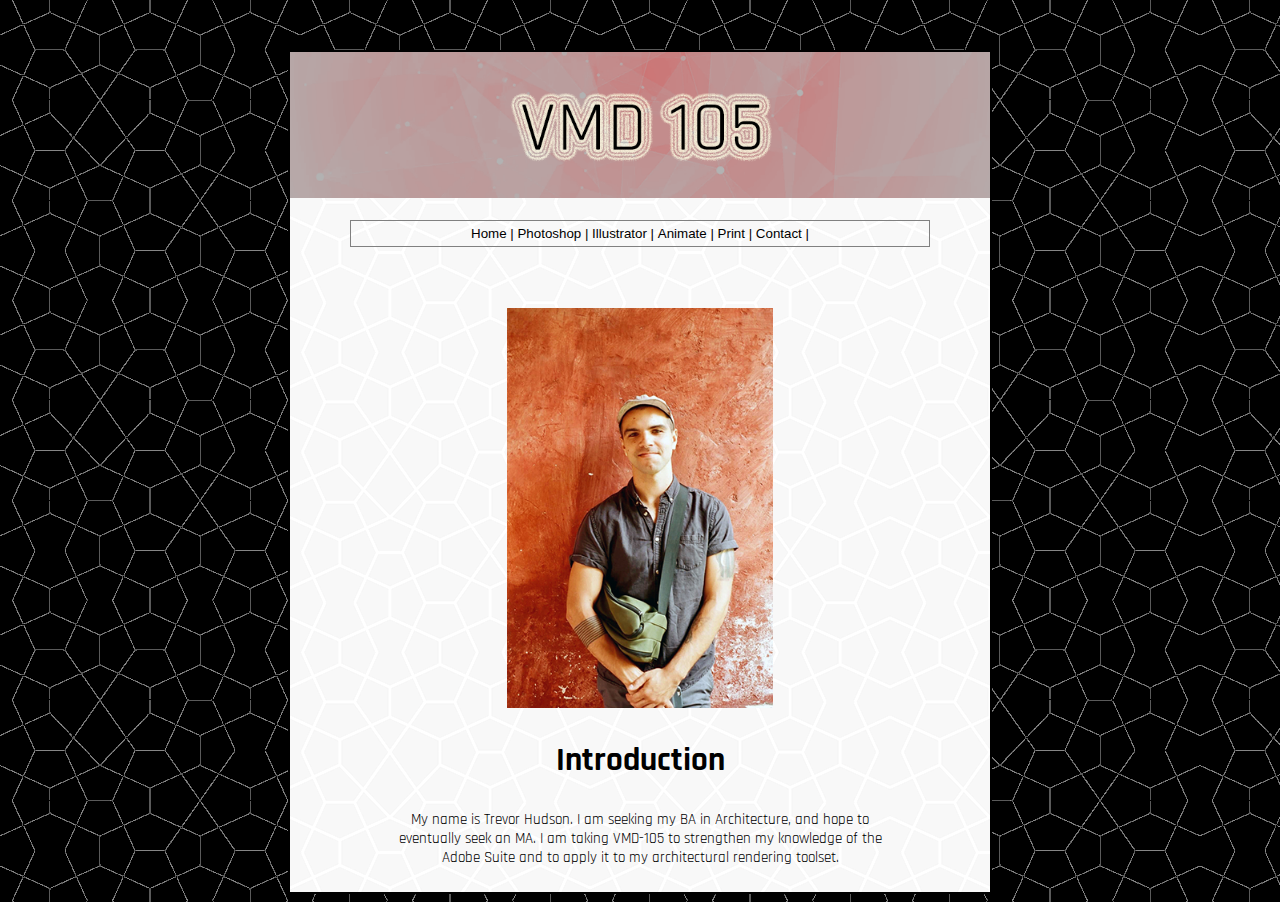
<file: index.html>
<!doctype html>

<html>  
<head>
<title> Trevor Hudson VMD 105</title>   
    <link rel="stylesheet" href="./css/style.css">   

<link href="https://fonts.googleapis.com/css?family=Archivo+Narrow|Julius+Sans+One|Rajdhani|Syncopate" rel="stylesheet">
</head>
   <style>
       html {
           background-image: url(./images/congruent_outline.png);
        }
</style>
<body>
    

        <header>
            <img width="700px" src="./banners/banner_home.png">
        </header>
    <br>
        <nav>
            <li><a href="index.html">Home</a> |</li>
            <li><a href="./html/photoshop.html">Photoshop</a> |</li>
            <li><a href="./html/illustrator.html">Illustrator</a> |</li>
            <li><a href="./html/animate.html">Animate</a> |</li>
            <li><a href="./html/print.html">Print</a> |</li>
           <li><a href="./html/contact.html">Contact</a> |</li>
            </nav>
    
        <h2>
            <img height="400" src="./images/Hudson_portrait.jpg">
        </h2>
        <h1>
                Introduction        
        </h1>
        <p>
         My name is Trevor Hudson. I am seeking my BA in Architecture, and hope to eventually seek an MA. I am taking VMD-105 to strengthen my knowledge of the Adobe Suite and to apply it to my architectural rendering toolset.

        </p>

    
    
    
    
    
    
</body>
    

    

</html>
</file>
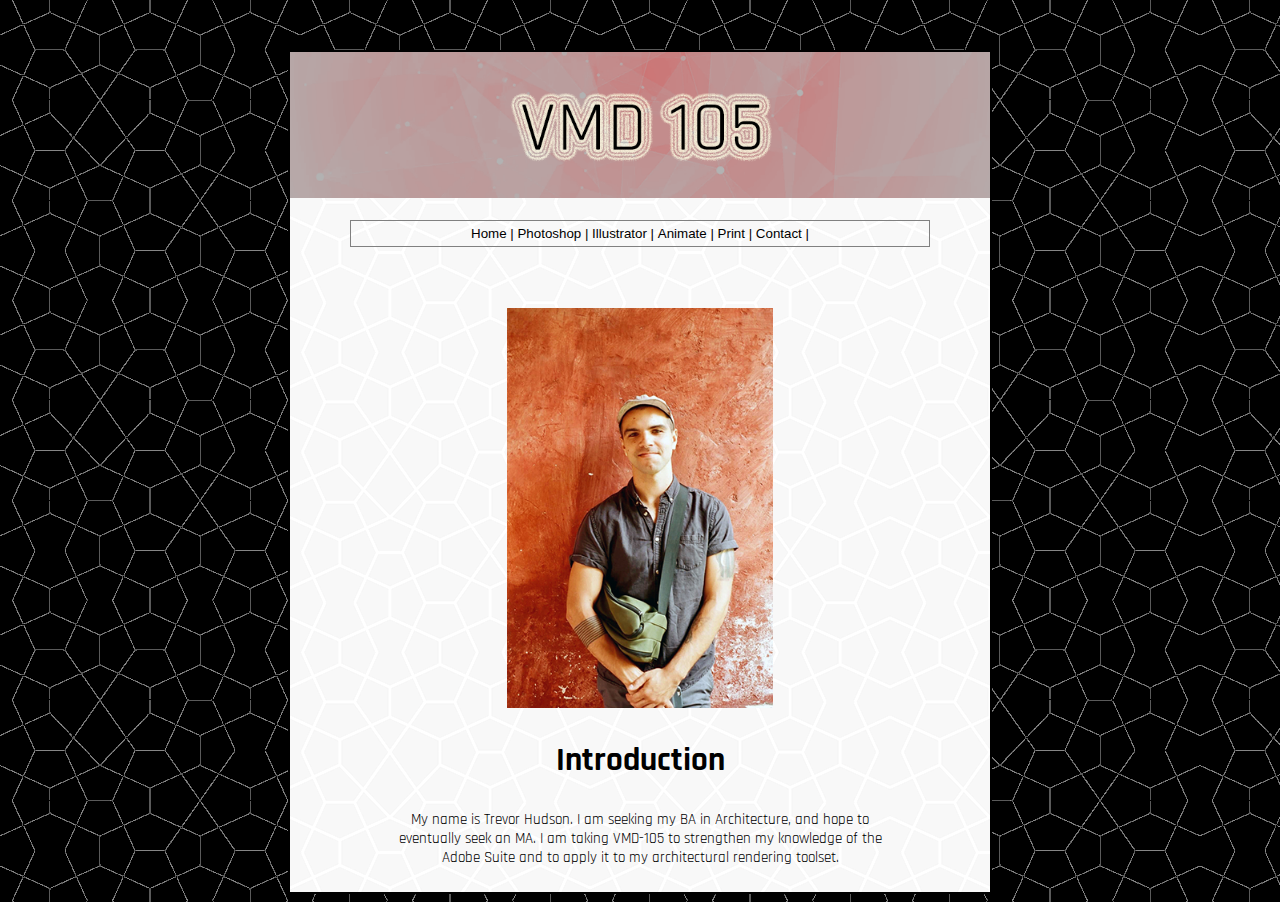
<file: Hudson_webfinal/html/index.html>
<!doctype html>

<html>  
<head>
<title> Trevor Hudson VMD 105</title>   
    <link rel="stylesheet" href="../css/style.css">   

<link href="https://fonts.googleapis.com/css?family=Archivo+Narrow|Julius+Sans+One|Rajdhani|Syncopate" rel="stylesheet">
</head>
   <style>
       html {
           background-image: url(../images/congruent_outline.png);
        }
</style>
<body>
    

        <header>
            <img width="700px" src="../banners/banner_home.png">
        </header>
    <br>
        <nav>
            <li><a href="../html/index.html">Home</a> |</li>
            <li><a href="photoshop.html">Photoshop</a> |</li>
            <li><a href="illustrator.html">Illustrator</a> |</li>
            <li><a href="animate.html">Animate</a> |</li>
            <li><a href="print.html">Print</a> |</li>
           <li><a href="contact.html">Contact</a> |</li>
            </nav>
    
        <h2>
            <img height="400" src="../images/Hudson_portrait.jpg">
        </h2>
        <h1>
                Introduction        
        </h1>
        <p>
         My name is Trevor Hudson. I am seeking my BA in Architecture, and hope to eventually seek an MA. I am taking VMD-105 to strengthen my knowledge of the Adobe Suite and to apply it to my architectural rendering toolset.

        </p>

    
    
    
    
    
    
</body>
    

    

</html>
</file>
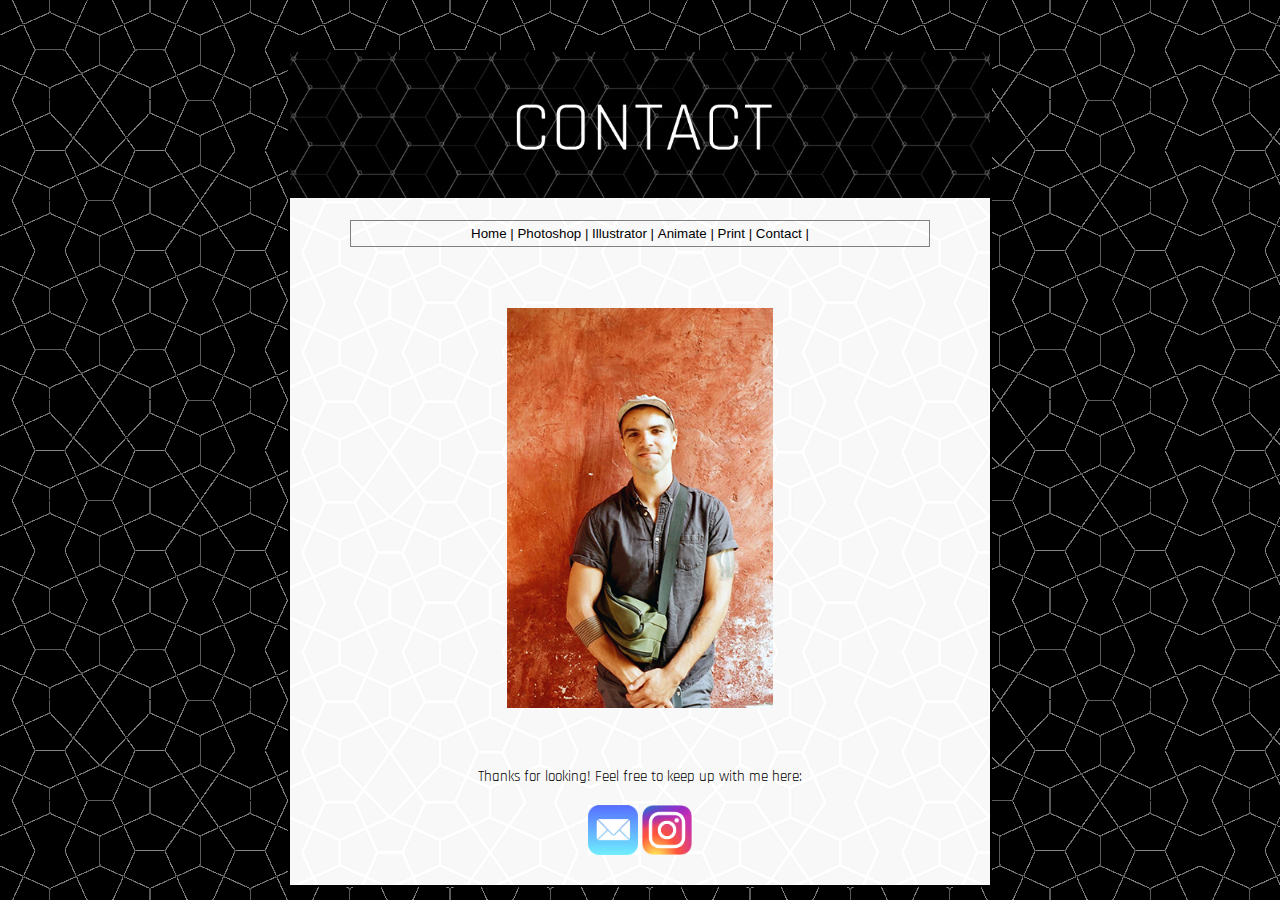
<file: html/contact.html>
<!doctype html>

<html>  
<head>
<title> Trevor Hudson VMD 105</title>   
    <link rel="stylesheet" href="../css/style.css">   

<link href="https://fonts.googleapis.com/css?family=Archivo+Narrow|Julius+Sans+One|Rajdhani|Syncopate" rel="stylesheet">
</head>
 <style>
       html {
           background-image: url(../images/congruent_outline.png);
        }
</style>
<body>
    

        <header>
            <img width="700px" src="../banners/banner_contact.png">
        </header>
        
      <br>
        <nav>
           <li><a href="../index.html">Home</a> |</li>
            <li><a href="photoshop.html">Photoshop</a> |</li>
            <li><a href="illustrator.html">Illustrator</a> |</li>
            <li><a href="animate.html">Animate</a> |</li>
            <li><a href="print.html">Print</a> |</li>
           <li><a href="contact.html">Contact</a> |</li>
            </nav>
        <h2>
            <img height="400" src="../images/Hudson_portrait.jpg">
        </h2>
        <h1>
            
    </h1>
        <p>
            Thanks for looking! Feel free to keep up with me here:
            <br>
            <br>
            <a href="mailto:thudson1@mail.ccsf.edu"><img width="50" src="../images/email.jpeg"></a>
            <a href="https://www.instagram.com/thudsun/"><img width="50px" src="../images/instagram_logo.png">
            </a>

        </p>

    
    
    
    
    
    
</body>
    

    

</html>
</file>
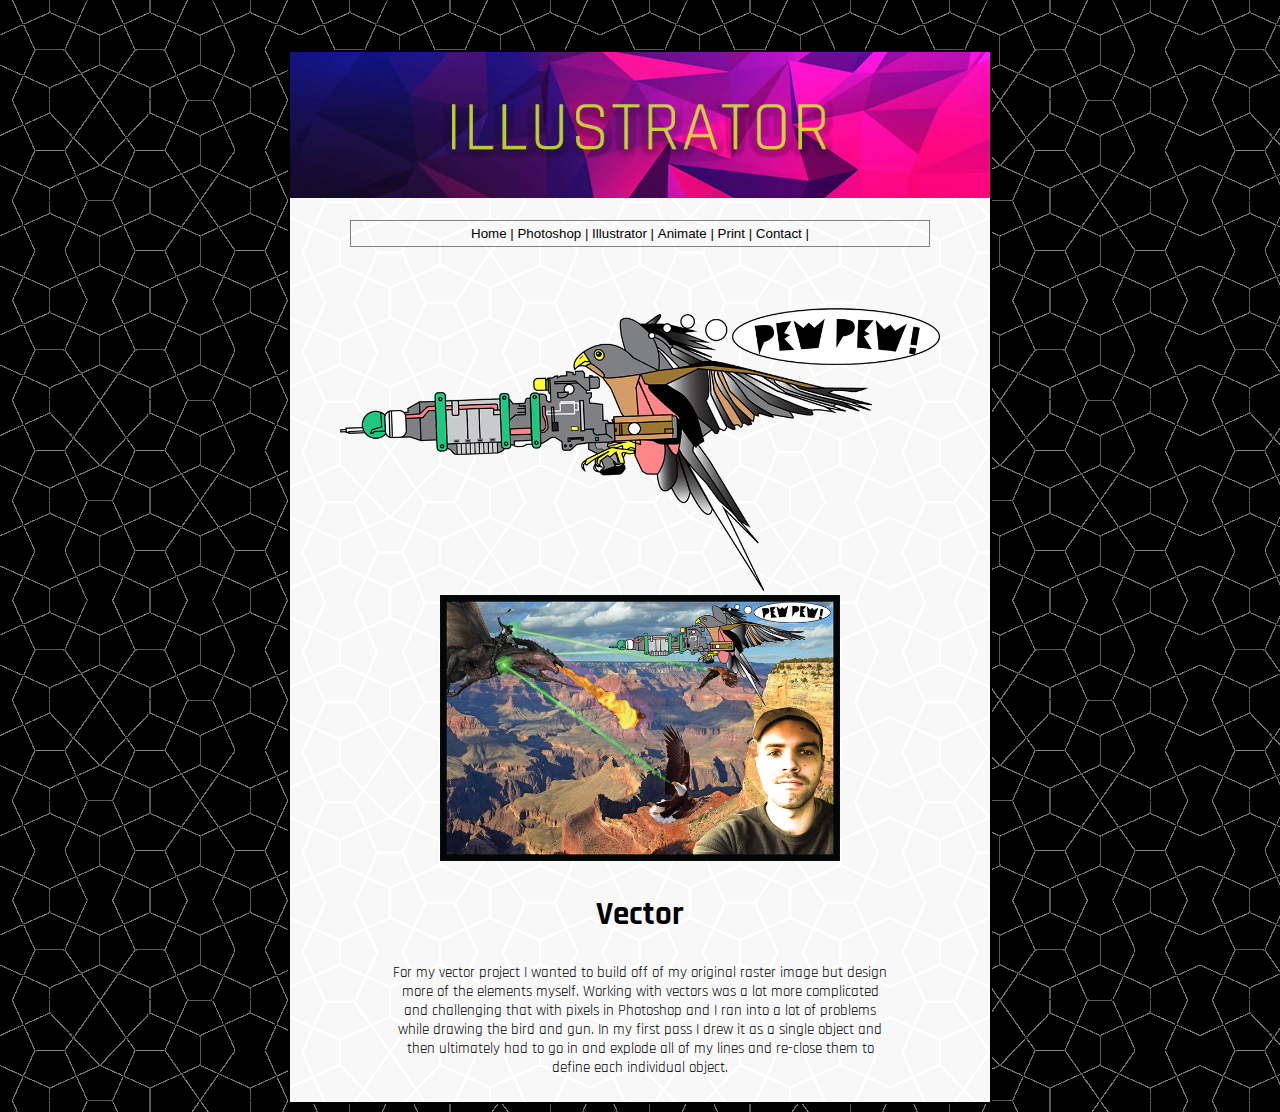
<file: html/illustrator.html>
<!doctype html>

<html>  
<head>
<title> Trevor Hudson VMD 105</title>   
    <link rel="stylesheet" href="../css/style.css">   

<link href="https://fonts.googleapis.com/css?family=Archivo+Narrow|Julius+Sans+One|Rajdhani|Syncopate" rel="stylesheet">
</head>
   <style>
       html {
           background-image: url(../images/congruent_outline.png);
        }
</style> 
<body>
    

        <header>
            <img width="700px" src="../banners//banner_illustrator.png">
        </header>
<br>
        <nav>
           <li><a href="../index.html">Home</a> |</li>
            <li><a href="photoshop.html">Photoshop</a> |</li>
            <li><a href="illustrator.html">Illustrator</a> |</li>
            <li><a href="animate.html">Animate</a> |</li>
            <li><a href="print.html">Print</a> |</li>
           <li><a href="contact.html">Contact</a> |</li>
            </nav>
        <h2>
            <img width="600" src="../images/Hudson_vector_rgb.png">
            <img width="400" src="../images/Hudson_final_vector_rgb.png">
    </h2>
        <h1>
            Vector 
        </h1>
        <p>
           For my vector project I wanted to build off of my original raster image but design more of the elements myself. Working with vectors was a lot more complicated and challenging that with pixels in Photoshop and I ran into a lot of problems while drawing the bird and gun. In my first pass I drew it as a single object and then ultimately had to go in and explode all of my lines and re-close them to define each individual object. 

        </p>

    
    
    
    
    
    
</body>
    

    

</html>
</file>
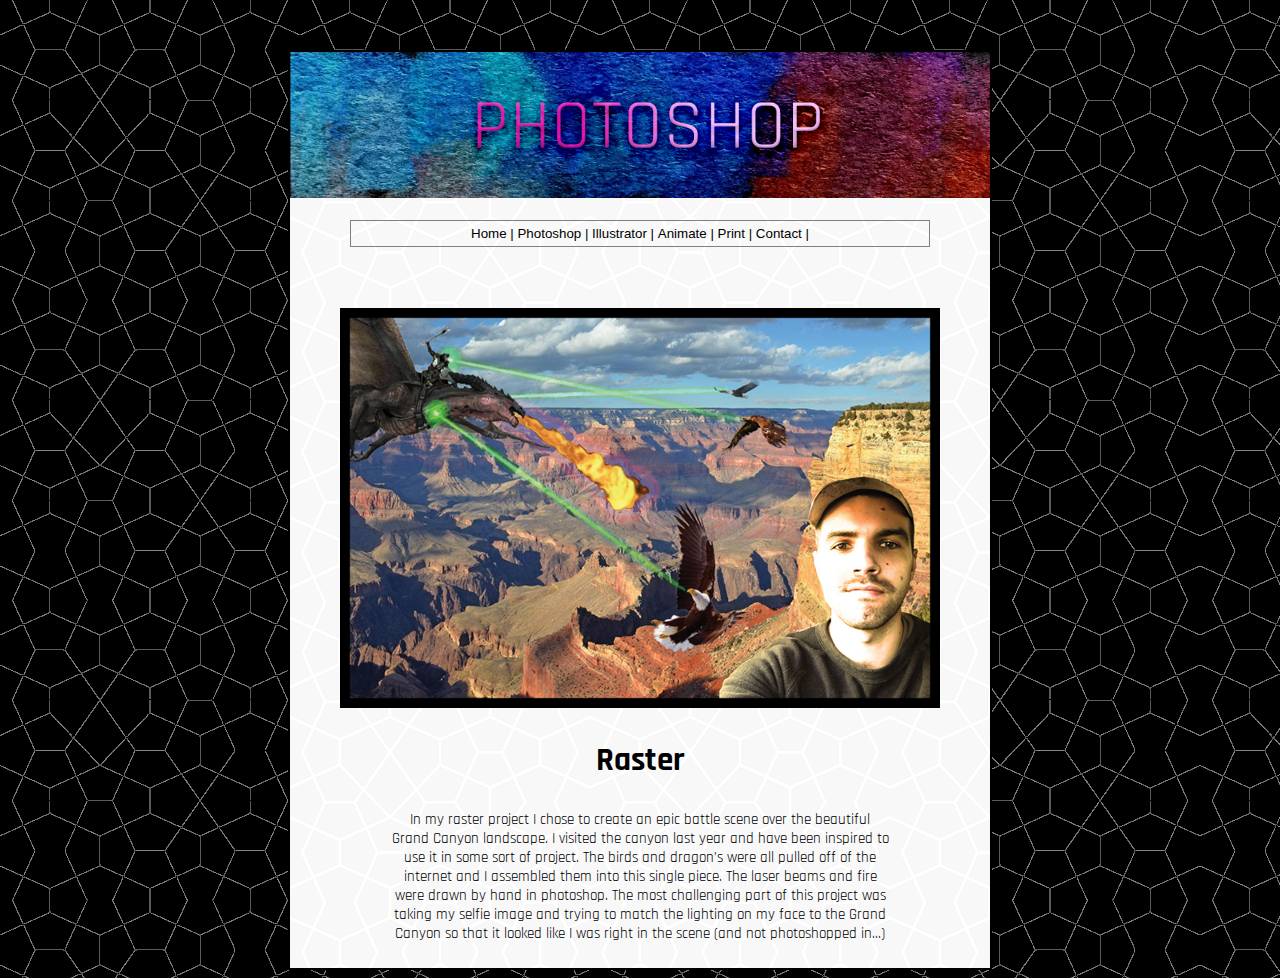
<file: html/photoshop.html>
<!doctype html>

<html>  
<head>
<title> Trevor Hudson VMD 105</title>   
    <link rel="stylesheet" href="../css/style.css">   

<link href="https://fonts.googleapis.com/css?family=Archivo+Narrow|Julius+Sans+One|Rajdhani|Syncopate" rel="stylesheet">
    </head>
 <style>
       html {
           background-image: url(../images/congruent_outline.png);
        }
</style>
<body>
            <header>
            <img width="700px" src="../banners/banner_photoshop.png">
        </header>
        
           <br>
        <nav>
           <li><a href="../index.html">Home</a> |</li>
            <li><a href="photoshop.html">Photoshop</a> |</li>
            <li><a href="illustrator.html">Illustrator</a> |</li>
            <li><a href="animate.html">Animate</a> |</li>
            <li><a href="print.html">Print</a> |</li>
           <li><a href="contact.html">Contact</a> |</li>
            </nav>
        <h2>
            <img width="600" src="../images/Hudson_raster_rgb.jpg">
        </h2>
        <h1>
            Raster
        </h1>
        <p>
            In my raster project I chose to create an epic battle scene over the beautiful Grand Canyon landscape. I visited the canyon last year and have been inspired to use it in some sort of project. The birds and dragon’s were all pulled off of the internet and I assembled them into this single piece. The laser beams and fire were drawn by hand in photoshop. The most challenging part of this project was taking my selfie image and trying to match the lighting on my face to the Grand Canyon so that it looked like I was right in the scene (and not photoshopped in…)

        </p>

    
    
    
    
    </body>
    
</html>
</file>
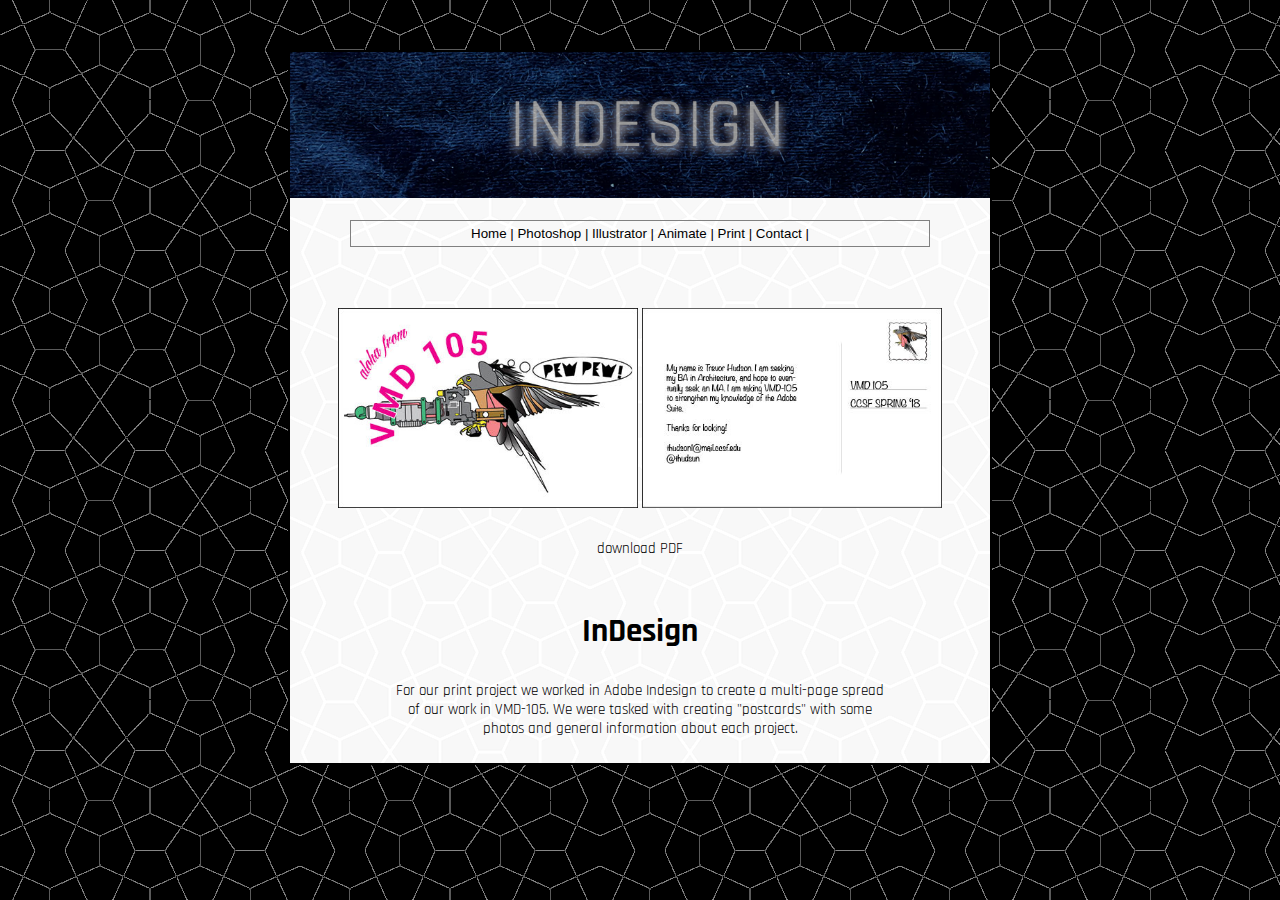
<file: html/print.html>
<!doctype html>

<html>  
<head>
<title> Trevor Hudson VMD 105</title>   
    <link rel="stylesheet" href="../css/style.css">   

<link href="https://fonts.googleapis.com/css?family=Archivo+Narrow|Julius+Sans+One|Rajdhani|Syncopate" rel="stylesheet">
</head>
<style>
       html {
           background-image: url(../images/congruent_outline.png);
        }
</style>
<body>
    

        <header>
            <img width="700px" src="../banners/banner_print.png">
        </header>
        
       <br>
        <nav>
           <li><a href="../index.html">Home</a> |</li>
            <li><a href="photoshop.html">Photoshop</a> |</li>
            <li><a href="illustrator.html">Illustrator</a> |</li>
            <li><a href="animate.html">Animate</a> |</li>
            <li><a href="print.html">Print</a> |</li>
           <li><a href="contact.html">Contact</a> |</li>
            </nav>
        <h2>
            
            <img width="300px" src="../images/Hudson_print_final_updated.jpg">
            <img width="300px" src="../images/Hudson_print_final_updated2.jpg">
            <br>
            <br>
    </h2>
            <p>  <a href="../images/Hudson_print_final_updated.pdf">download PDF</a></p>
            <h1>
            InDesign</h1>
        <p>
            For our print project we worked in Adobe Indesign to create a multi-page spread of our work in VMD-105. We were tasked with creating "postcards" with some photos and general information about each project. 

        </p>
    
</body> 
</html>
</file>
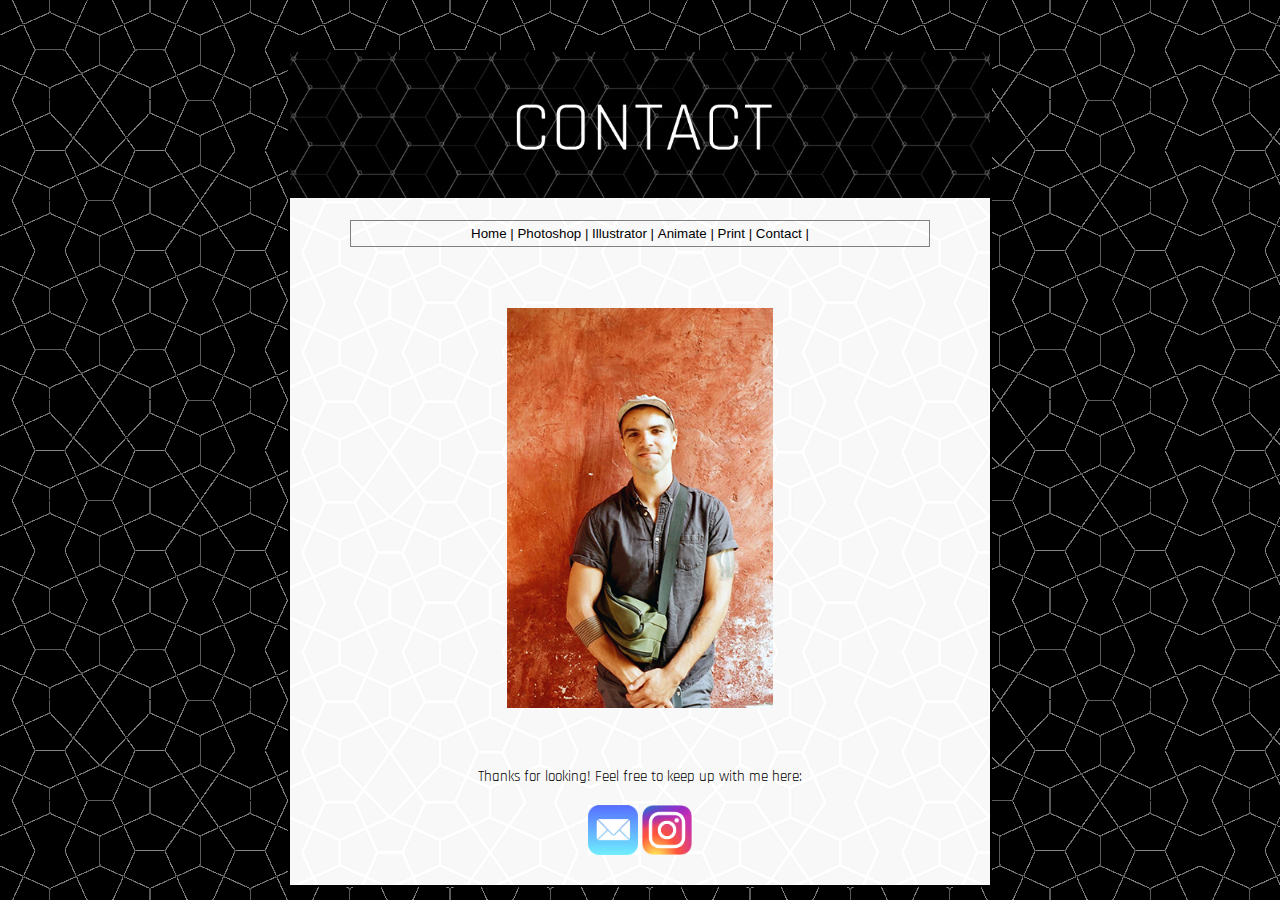
<file: Hudson_webfinal/html/contact.html>
<!doctype html>

<html>  
<head>
<title> Trevor Hudson VMD 105</title>   
    <link rel="stylesheet" href="../css/style.css">   

<link href="https://fonts.googleapis.com/css?family=Archivo+Narrow|Julius+Sans+One|Rajdhani|Syncopate" rel="stylesheet">
</head>
 <style>
       html {
           background-image: url(../images/congruent_outline.png);
        }
</style>
<body>
    

        <header>
            <img width="700px" src="../banners/banner_contact.png">
        </header>
        
      <br>
        <nav>
           <li><a href="../html/index.html">Home</a> |</li>
            <li><a href="photoshop.html">Photoshop</a> |</li>
            <li><a href="illustrator.html">Illustrator</a> |</li>
            <li><a href="animate.html">Animate</a> |</li>
            <li><a href="print.html">Print</a> |</li>
           <li><a href="contact.html">Contact</a> |</li>
            </nav>
        <h2>
            <img height="400" src="../images/Hudson_portrait.jpg">
        </h2>
        <h1>
            
    </h1>
        <p>
            Thanks for looking! Feel free to keep up with me here:
            <br>
            <br>
            <a href="mailto:thudson1@mail.ccsf.edu"><img width="50" src="../images/email.jpeg"></a>
            <a href="https://www.instagram.com/thudsun/"><img width="50px" src="../images/instagram_logo.png">
            </a>

        </p>

    
    
    
    
    
    
</body>
    

    

</html>
</file>
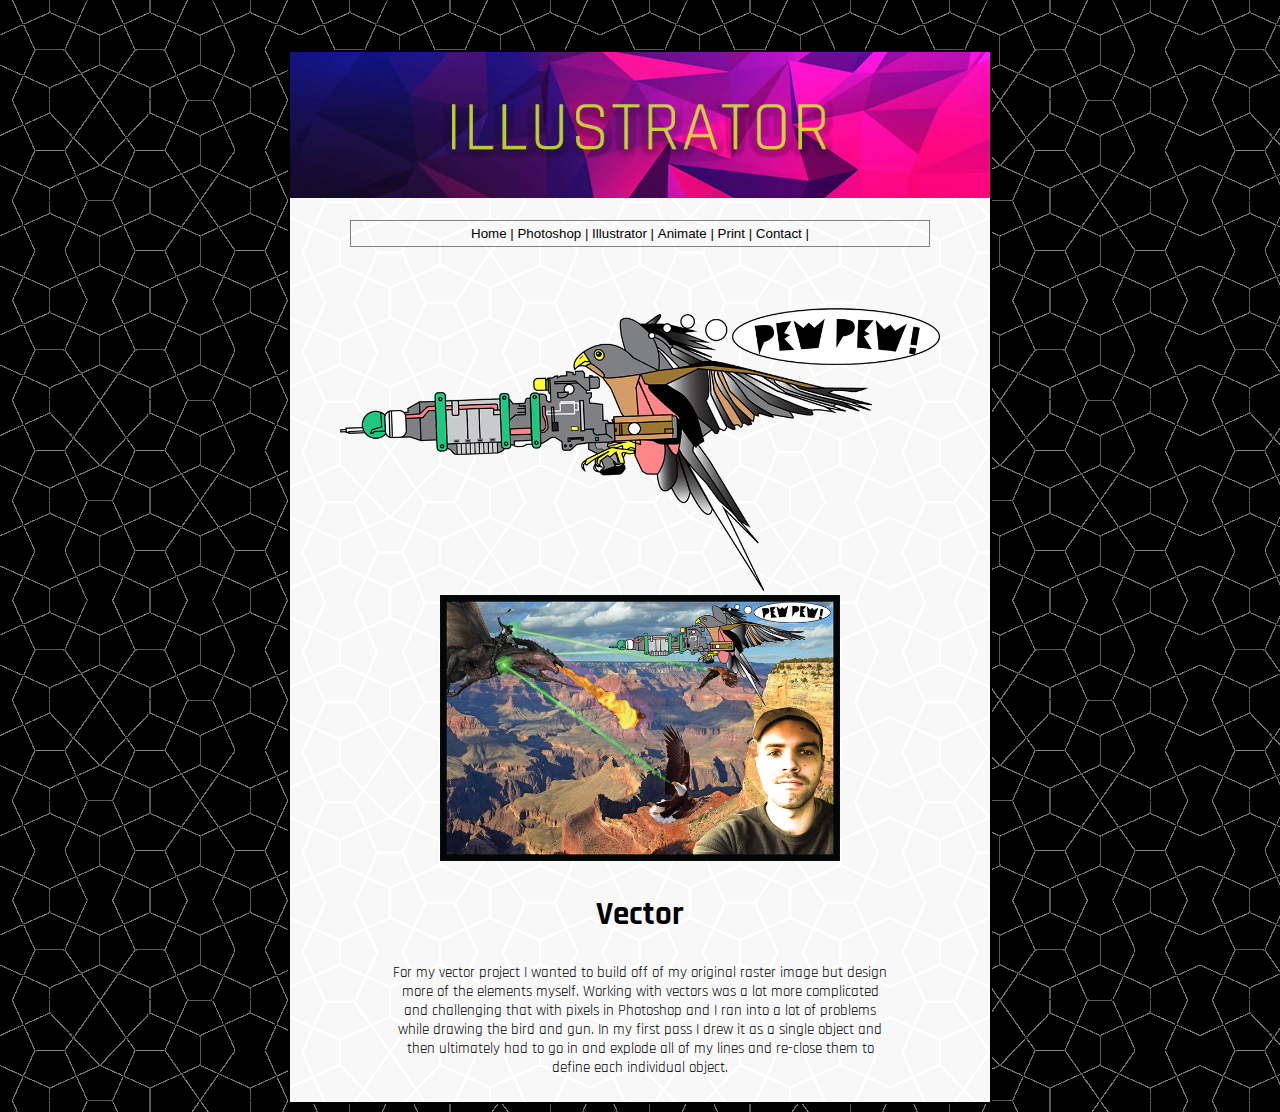
<file: Hudson_webfinal/html/illustrator.html>
<!doctype html>

<html>  
<head>
<title> Trevor Hudson VMD 105</title>   
    <link rel="stylesheet" href="../css/style.css">   

<link href="https://fonts.googleapis.com/css?family=Archivo+Narrow|Julius+Sans+One|Rajdhani|Syncopate" rel="stylesheet">
</head>
   <style>
       html {
           background-image: url(../images/congruent_outline.png);
        }
</style> 
<body>
    

        <header>
            <img width="700px" src="../banners//banner_illustrator.png">
        </header>
<br>
        <nav>
            <li><a href="../html/index.html">Home</a> |</li>
            <li><a href="photoshop.html">Photoshop</a> |</li>
            <li><a href="illustrator.html">Illustrator</a> |</li>
            <li><a href="animate.html">Animate</a> |</li>
            <li><a href="print.html">Print</a> |</li>
           <li><a href="contact.html">Contact</a> |</li>
            </nav>
        <h2>
            <img width="600" src="../images/Hudson_vector_rgb.png">
            <img width="400" src="../images/Hudson_final_vector_rgb.png">
    </h2>
        <h1>
            Vector 
        </h1>
        <p>
           For my vector project I wanted to build off of my original raster image but design more of the elements myself. Working with vectors was a lot more complicated and challenging that with pixels in Photoshop and I ran into a lot of problems while drawing the bird and gun. In my first pass I drew it as a single object and then ultimately had to go in and explode all of my lines and re-close them to define each individual object. 

        </p>

    
    
    
    
    
    
</body>
    

    

</html>
</file>
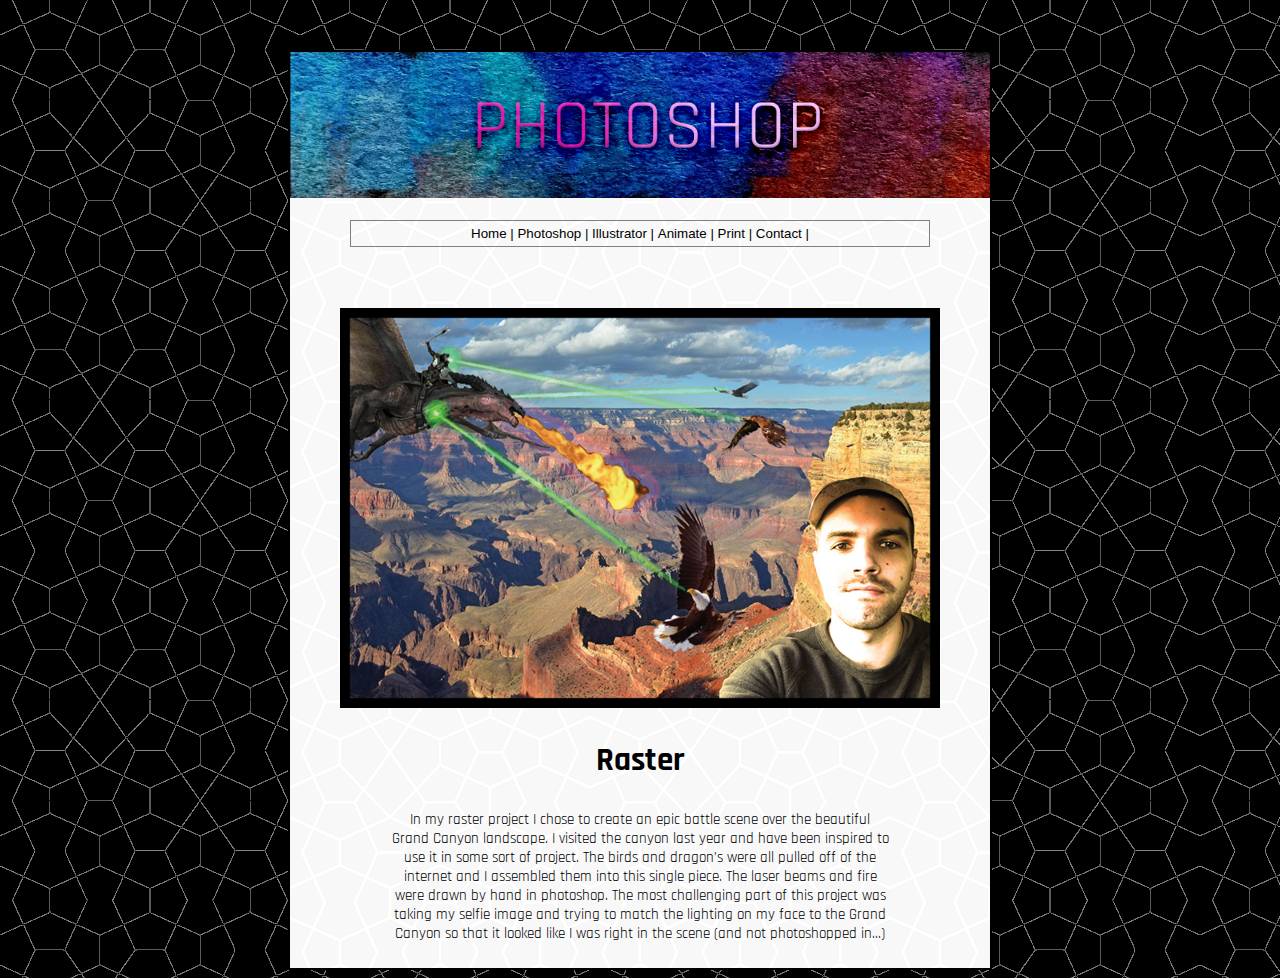
<file: Hudson_webfinal/html/photoshop.html>
<!doctype html>

<html>  
<head>
<title> Trevor Hudson VMD 105</title>   
    <link rel="stylesheet" href="../css/style.css">   

<link href="https://fonts.googleapis.com/css?family=Archivo+Narrow|Julius+Sans+One|Rajdhani|Syncopate" rel="stylesheet">
    </head>
 <style>
       html {
           background-image: url(../images/congruent_outline.png);
        }
</style>
<body>
            <header>
            <img width="700px" src="../banners/banner_photoshop.png">
        </header>
        
           <br>
        <nav>
            <li><a href="../html/index.html">Home</a> |</li>
            <li><a href="photoshop.html">Photoshop</a> |</li>
            <li><a href="illustrator.html">Illustrator</a> |</li>
            <li><a href="animate.html">Animate</a> |</li>
            <li><a href="print.html">Print</a> |</li>
           <li><a href="contact.html">Contact</a> |</li>
            </nav>
        <h2>
            <img width="600" src="../images/Hudson_raster_rgb.jpg">
        </h2>
        <h1>
            Raster
        </h1>
        <p>
            In my raster project I chose to create an epic battle scene over the beautiful Grand Canyon landscape. I visited the canyon last year and have been inspired to use it in some sort of project. The birds and dragon’s were all pulled off of the internet and I assembled them into this single piece. The laser beams and fire were drawn by hand in photoshop. The most challenging part of this project was taking my selfie image and trying to match the lighting on my face to the Grand Canyon so that it looked like I was right in the scene (and not photoshopped in…)

        </p>

    
    
    
    
    </body>
    
</html>
</file>
<file: css/style.css>
<link href="https://fonts.googleapis.com/css?family=Archivo+Narrow|Julius+Sans+One|Rajdhani|Syncopate" rel="stylesheet">
html {}
body {
    width: 700px;
    margin-left: auto;
    margin-right: auto;
    margin-top: 50px;
    border: 2px black solid;
    text-align: center;
    background-color: white;
    background-image: url(../images/congruent_outline%20copy.png);

}
header {
    align-content: center;
    text-align: center;
}
nav {
    text-align: center;
    margin-left: 60px;
    margin-right: 60px;
    padding: 5px;
    font-family: 'Syncopate', sans-serif;
    font-size: 10pt;
    color: black;
    border: 1px grey solid;
}
li {
    display:inline;
}
h1 {
    align-content: center;
    text-align: center;
    font-family: 'Rajdhani', sans-serif;
    font-size: 25pt;
    padding: 5px;
}
h2 {
    font-size: 10pt;
    padding-top: 50px;
}
p {
    text-align: center;
    align-content: center;
    font-family: 'Rajdhani', sans-serif;
    font-size: 11pt;
    width: 500px;
    margin: auto;
    padding-bottom: 25px;    

}
a {
    text-decoration: none;
    color: black;
    
}
a:hover {
    color: #ff77d1;
    font-size: 12pt;
}
</file>
<file: Hudson_webfinal/css/style.css>
<link href="https://fonts.googleapis.com/css?family=Archivo+Narrow|Julius+Sans+One|Rajdhani|Syncopate" rel="stylesheet">
html {}
body {
    width: 700px;
    margin-left: auto;
    margin-right: auto;
    margin-top: 50px;
    border: 2px black solid;
    text-align: center;
    background-color: white;
    background-image: url(../images/congruent_outline%20copy.png);

}
header {
    align-content: center;
    text-align: center;
}
nav {
    text-align: center;
    margin-left: 60px;
    margin-right: 60px;
    padding: 5px;
    font-family: 'Syncopate', sans-serif;
    font-size: 10pt;
    color: black;
    border: 1px grey solid;
}
li {
    display:inline;
}
h1 {
    align-content: center;
    text-align: center;
    font-family: 'Rajdhani', sans-serif;
    font-size: 25pt;
    padding: 5px;
}
h2 {
    font-size: 10pt;
    padding-top: 50px;
}
p {
    text-align: center;
    align-content: center;
    font-family: 'Rajdhani', sans-serif;
    font-size: 11pt;
    width: 500px;
    margin: auto;
    padding-bottom: 25px;    

}
a {
    text-decoration: none;
    color: black;
    
}
a:hover {
    color: #ff77d1;
    font-size: 12pt;
}
</file>
